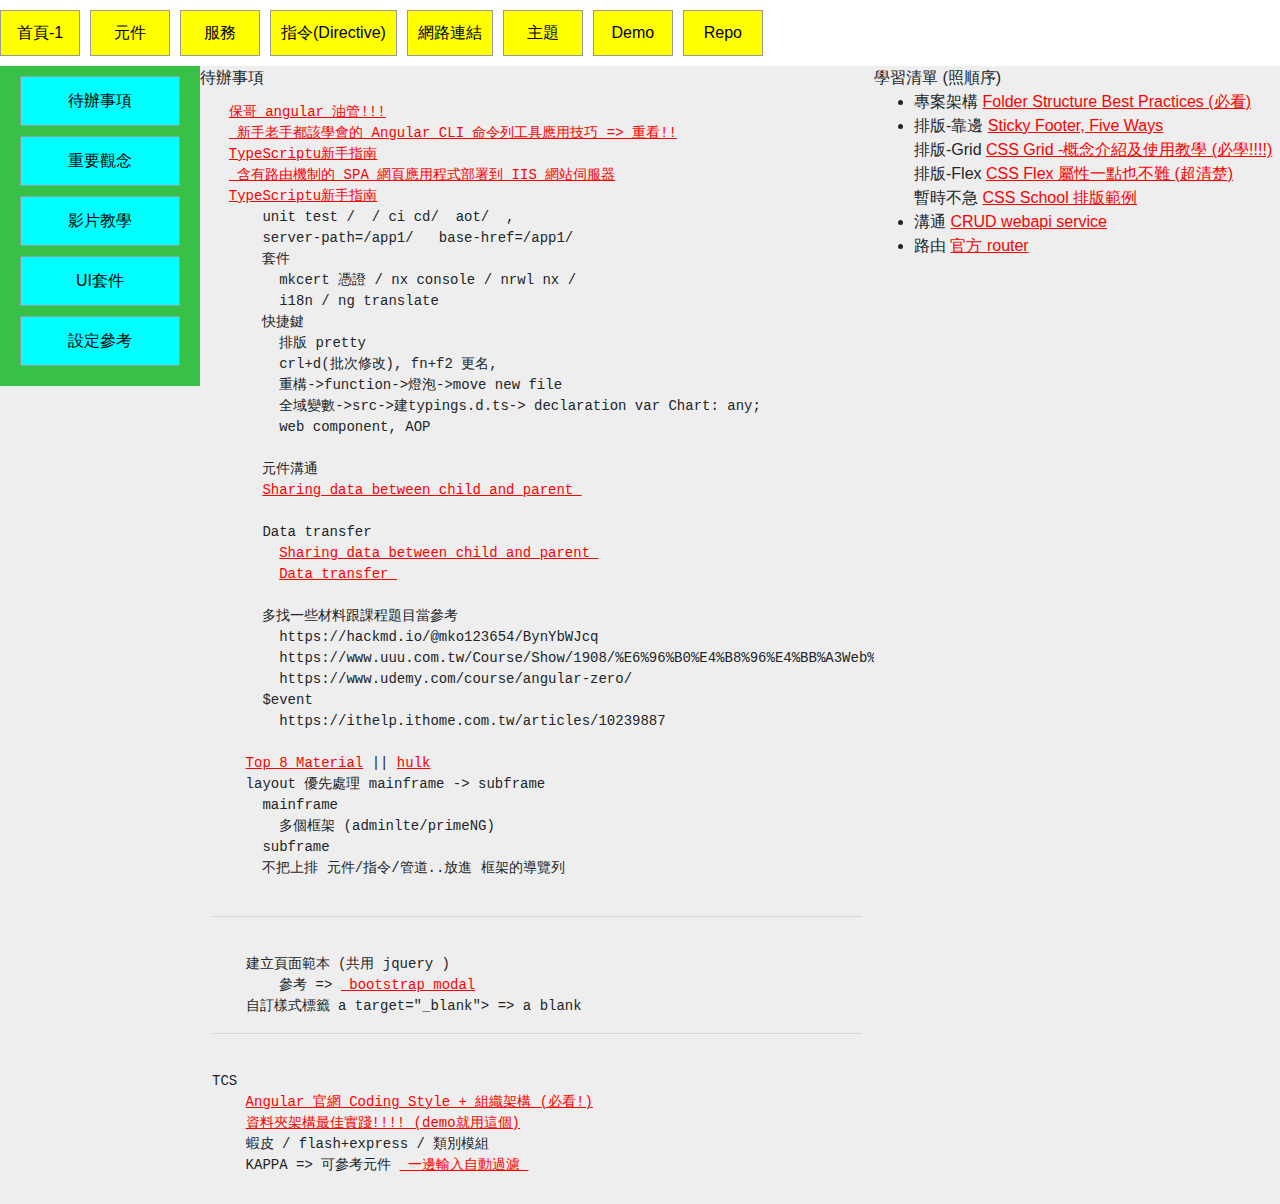
<file: index.html>
<!DOCTYPE html><html lang="en"><head>
  <meta charset="utf-8">
  <title>Angular2023</title>
  <base href="/">
  <meta name="viewport" content="width=device-width, initial-scale=1">
  <link rel="icon" type="image/x-icon" href="favicon.ico">
<style>:root{--blue:#007bff;--indigo:#6610f2;--purple:#6f42c1;--pink:#e83e8c;--red:#dc3545;--orange:#fd7e14;--yellow:#ffc107;--green:#28a745;--teal:#20c997;--cyan:#17a2b8;--white:#fff;--gray:#6c757d;--gray-dark:#343a40;--primary:#007bff;--secondary:#6c757d;--success:#28a745;--info:#17a2b8;--warning:#ffc107;--danger:#dc3545;--light:#f8f9fa;--dark:#343a40;--breakpoint-xs:0;--breakpoint-sm:576px;--breakpoint-md:768px;--breakpoint-lg:992px;--breakpoint-xl:1200px;--font-family-sans-serif:"Source Sans Pro", -apple-system, BlinkMacSystemFont, "Segoe UI", Roboto, "Helvetica Neue", Arial, sans-serif, "Apple Color Emoji", "Segoe UI Emoji", "Segoe UI Symbol";--font-family-monospace:SFMono-Regular, Menlo, Monaco, Consolas, "Liberation Mono", "Courier New", monospace}*,*:before,*:after{box-sizing:border-box}html{font-family:sans-serif;line-height:1.15;-webkit-text-size-adjust:100%;-webkit-tap-highlight-color:rgba(0,0,0,0)}body{margin:0;font-family:Source Sans Pro,-apple-system,BlinkMacSystemFont,Segoe UI,Roboto,Helvetica Neue,Arial,sans-serif,"Apple Color Emoji","Segoe UI Emoji",Segoe UI Symbol;font-size:1rem;font-weight:400;line-height:1.5;color:#212529;text-align:left;background-color:#fff}@media print{*,*:before,*:after{text-shadow:none!important;box-shadow:none!important}@page{size:a3}body{min-width:992px!important}}html,body{min-height:100%}@charset "UTF-8"</style><link rel="stylesheet" href="styles.6473d0ca882031d0.css" media="print" onload="this.media='all'"><noscript><link rel="stylesheet" href="styles.6473d0ca882031d0.css"></noscript></head>
<body>
  <app-root></app-root>
<script src="runtime.01e777fc472f64ff.js" type="module"></script><script src="polyfills.5ce24036fe170350.js" type="module"></script><script src="scripts.e8635856bf6f06e6.js" defer></script><script src="main.02adc049ac5a60f4.js" type="module"></script>

</body></html>
</file>
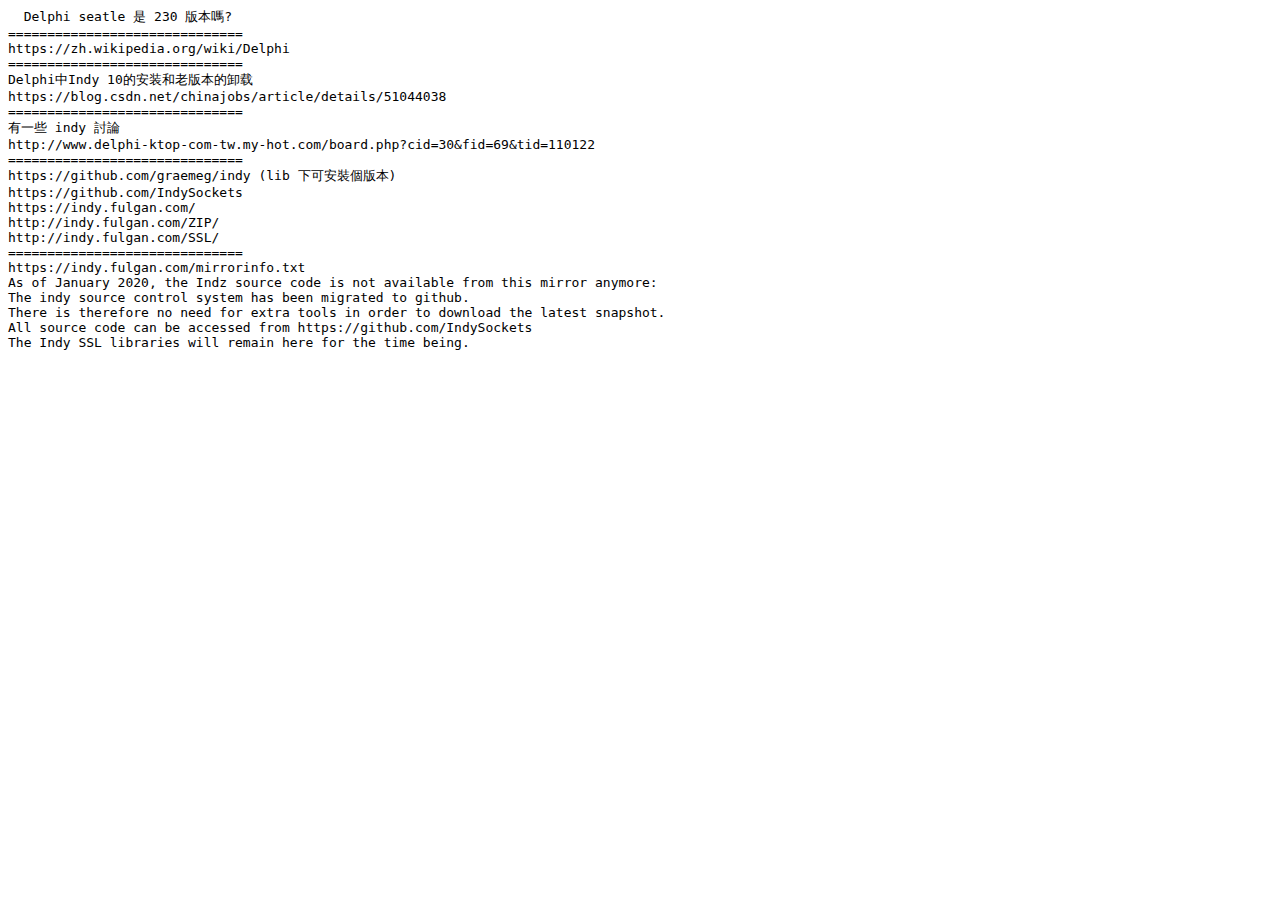
<file: kic.html>
<html>
<body>
  <pre>
  Delphi seatle 是 230 版本嗎?
==============================
https://zh.wikipedia.org/wiki/Delphi
==============================
Delphi中Indy 10的安装和老版本的卸载
https://blog.csdn.net/chinajobs/article/details/51044038
==============================
有一些 indy 討論
http://www.delphi-ktop-com-tw.my-hot.com/board.php?cid=30&fid=69&tid=110122
==============================
https://github.com/graemeg/indy (lib 下可安裝個版本)
https://github.com/IndySockets
https://indy.fulgan.com/
http://indy.fulgan.com/ZIP/
http://indy.fulgan.com/SSL/
==============================
https://indy.fulgan.com/mirrorinfo.txt
As of January 2020, the Indz source code is not available from this mirror anymore:
The indy source control system has been migrated to github. 
There is therefore no need for extra tools in order to download the latest snapshot.
All source code can be accessed from https://github.com/IndySockets
The Indy SSL libraries will remain here for the time being.

</pre>
</body>
</html>
</file>
